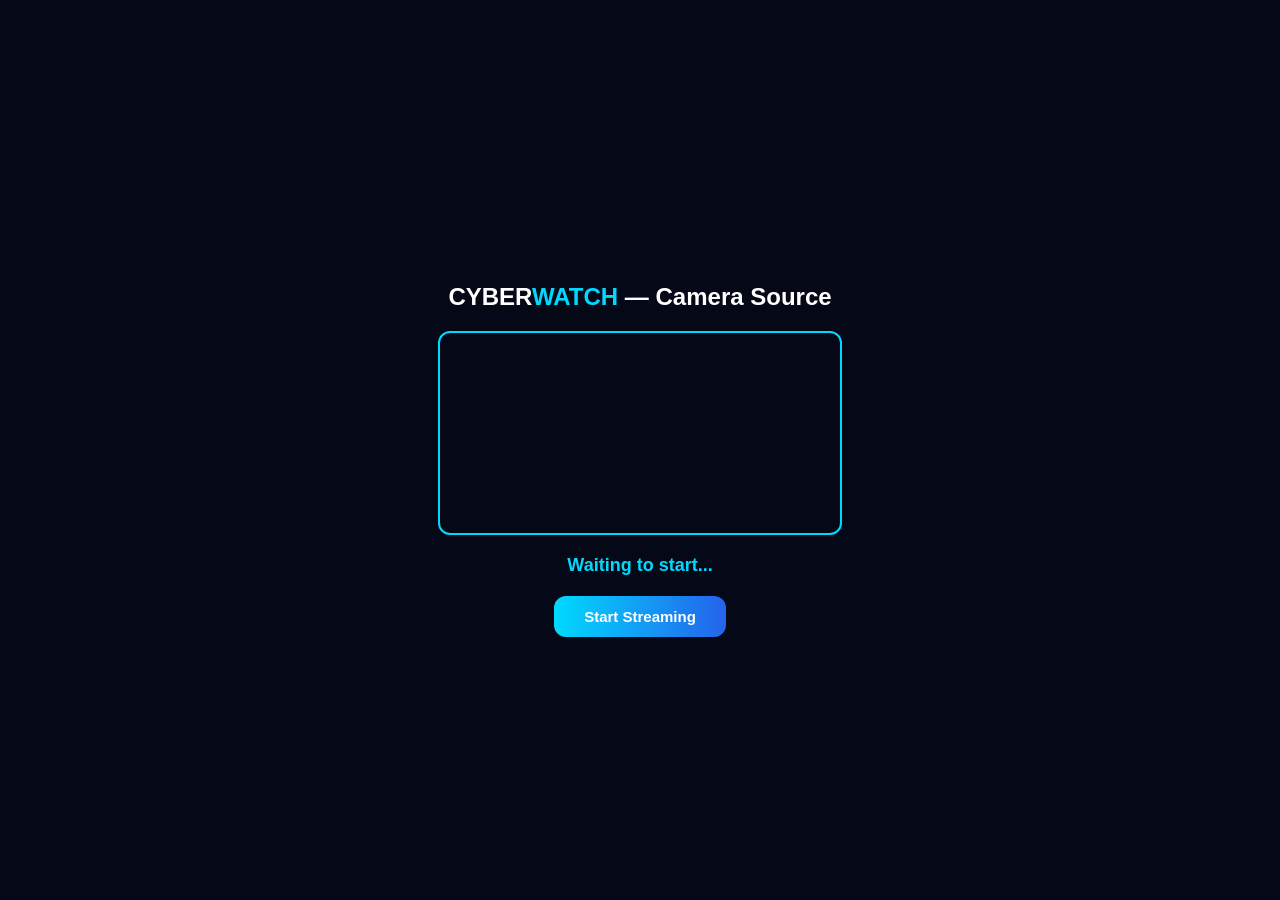
<file: templates/camera.html>
<!DOCTYPE html>
<html lang="en">
<head>
    <meta charset="UTF-8">
    <title>Camera Source</title>
    <style>
        body { background: #050816; color: white; font-family: Inter, sans-serif; display: flex; flex-direction: column; align-items: center; justify-content: center; height: 100vh; margin: 0; }
        video { width: 400px; border-radius: 12px; border: 2px solid #00d9ff; }
        #status { margin-top: 20px; color: #00d9ff; font-size: 18px; font-weight: 600; }
        button { margin-top: 20px; padding: 12px 30px; background: linear-gradient(90deg, #00d9ff, #2563eb); border: none; border-radius: 12px; color: white; font-weight: 700; cursor: pointer; font-size: 15px; width: auto; }
    </style>
</head>
<body>
    <h2>CYBER<span style="color:#00d9ff">WATCH</span> — Camera Source</h2>
    <video id="localVideo" autoplay muted playsinline></video>
    <div id="status">Waiting to start...</div>
    <button onclick="startCamera()">Start Streaming</button>

    <script>
        const RAILWAY_URL = window.location.origin;
        let ws;
        let pc;
        let localStream;

        const config = {
            iceServers: [
                { urls: "stun:stun.l.google.com:19302" },
                { urls: "stun:stun1.l.google.com:19302" }
            ]
        };

        async function startCamera() {
            document.getElementById("status").textContent = "Starting camera...";

            localStream = await navigator.mediaDevices.getUserMedia({ video: true, audio: false });
            document.getElementById("localVideo").srcObject = localStream;

            const protocol = window.location.protocol === "https:" ? "wss:" : "ws:";
            ws = new WebSocket(`${protocol}//${window.location.host}/ws/camera`);

            ws.onopen = () => {
                document.getElementById("status").textContent = "Connected to server. Waiting for viewers...";
            };

            ws.onmessage = async (event) => {
                const msg = JSON.parse(event.data);

                if (msg.type === "viewer-request") {
                    await createOffer();
                } else if (msg.type === "answer") {
                    await pc.setRemoteDescription(new RTCSessionDescription(msg.sdp));
                } else if (msg.type === "ice-candidate") {
                    await pc.addIceCandidate(new RTCIceCandidate(msg.candidate));
                }
            };

            ws.onclose = () => {
                document.getElementById("status").textContent = "Disconnected.";
            };
        }

        async function createOffer() {
            pc = new RTCPeerConnection(config);

            localStream.getTracks().forEach(track => pc.addTrack(track, localStream));

            pc.onicecandidate = (event) => {
                if (event.candidate) {
                    ws.send(JSON.stringify({ type: "ice-candidate", candidate: event.candidate }));
                }
            };

            const offer = await pc.createOffer();
            await pc.setLocalDescription(offer);

            ws.send(JSON.stringify({ type: "offer", sdp: pc.localDescription }));
            document.getElementById("status").textContent = "Streaming live!";
        }
    </script>
</body>
</html>
</file>
